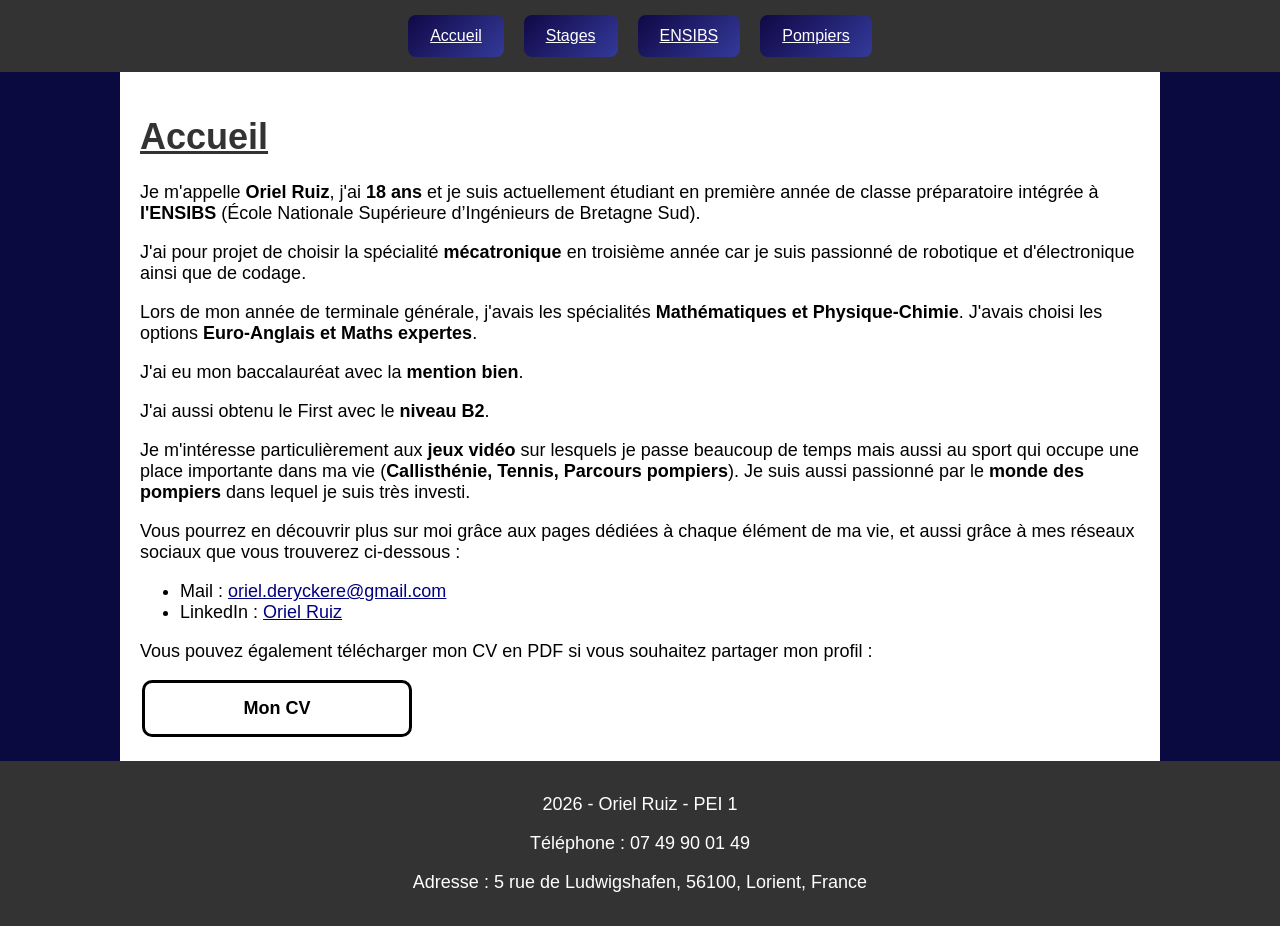
<file: index.html>
<!DOCTYPE html>
<html lang="fr">

<head>
    
    <meta charset="UTF-8">

    
    <meta name="viewport" content="width=device-width, initial-scale=1.0">

    
    <title>Accueil</title>

    
    <link rel="stylesheet" href="style.css">
    
</head>

<body>


    <nav>

        <a href="index.html" class="nav-button">Accueil</a>

        <a href="stages.html" class="nav-button">Stages</a>

        <a href="ensibs.html" class="nav-button">ENSIBS</a>

        <a href="pompiers.html" class="nav-button">Pompiers</a>

    </nav>



    
    <main>

        
        <h1><u>Accueil</u></h1>

        
        <p>
            Je m'appelle <strong>Oriel Ruiz</strong>, j'ai <strong>18 ans</strong> et je suis actuellement
            étudiant en première année de classe préparatoire intégrée à <strong>l'ENSIBS</strong>
            (École Nationale Supérieure d’Ingénieurs de Bretagne Sud).
        </p>

        <p>
            J'ai pour projet de choisir la spécialité <strong>mécatronique</strong> en troisième année
            car je suis passionné de robotique et d'électronique ainsi que de codage.
        </p>

        <p>
            Lors de mon année de terminale générale, j'avais les spécialités 
            <strong>Mathématiques et Physique-Chimie</strong>. J'avais choisi les options <strong>Euro-Anglais
            et Maths expertes</strong>.
        </p>
        <p>
            J'ai eu mon baccalauréat avec la <strong>mention bien</strong>.
        </p>
        <p>   
            J'ai aussi obtenu le First avec le <strong>niveau B2</strong>.
        </p>
        

        <p>
            Je m'intéresse particulièrement aux <strong>jeux vidéo</strong> sur lesquels 
            je passe beaucoup de temps mais aussi au sport qui occupe une place 
            importante dans ma vie (<strong>Callisthénie, Tennis, Parcours pompiers</strong>).
            Je suis aussi passionné par le <strong>monde des pompiers</strong> dans lequel je suis très investi.
        </p>

        <p>
            Vous pourrez en découvrir plus sur moi grâce aux pages dédiées à chaque élément de ma vie,
            et aussi grâce à mes réseaux sociaux que vous trouverez ci-dessous :
        </p>
        
        <ul>
            <div class="sectionleft">
            <li>Mail : <a href="mailto:oriel.deryckere@gmail.com" id="mail" class="button-style" target="blank"> oriel.deryckere@gmail.com </a></li> 
            <li>LinkedIn : <a href="https://www.linkedin.com/in/oriel-ruiz" id="LinkedIn" class="button-style" target="blank">Oriel Ruiz </a></li>
        </ul>

        <p>
            Vous pouvez également télécharger mon CV en PDF si vous souhaitez partager mon profil :
        </p>

        
        <a href="CV Oriel RUIZ.pdf" id ="CV" download> Mon CV </a></li>
        
    </main>

    
    <footer>
        <p>
        2026 - Oriel Ruiz - PEI 1   
        </p>
        <p>
        Téléphone : 07 49 90 01 49 
        </p>
        <p>
        Adresse : 5 rue de Ludwigshafen, 56100, Lorient, France
        </p>
    </footer>

</body>
</html>
</file>
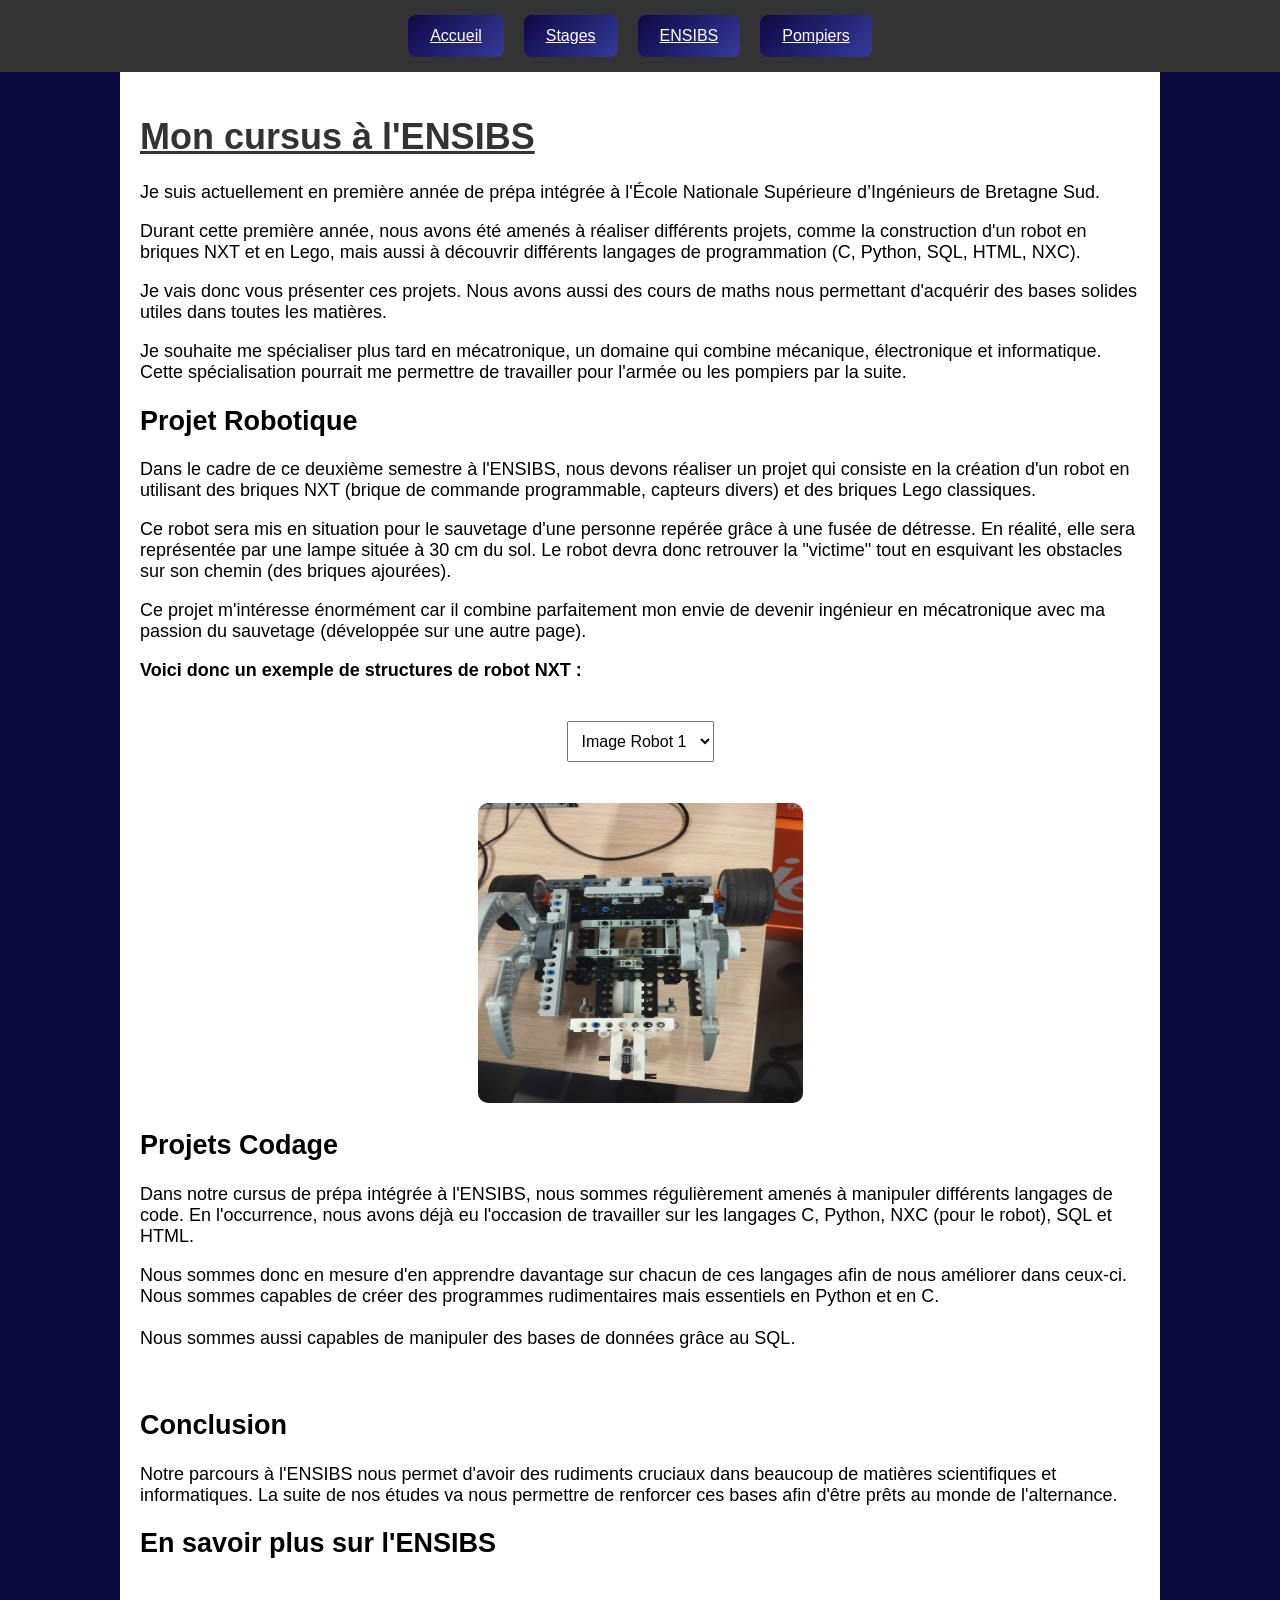
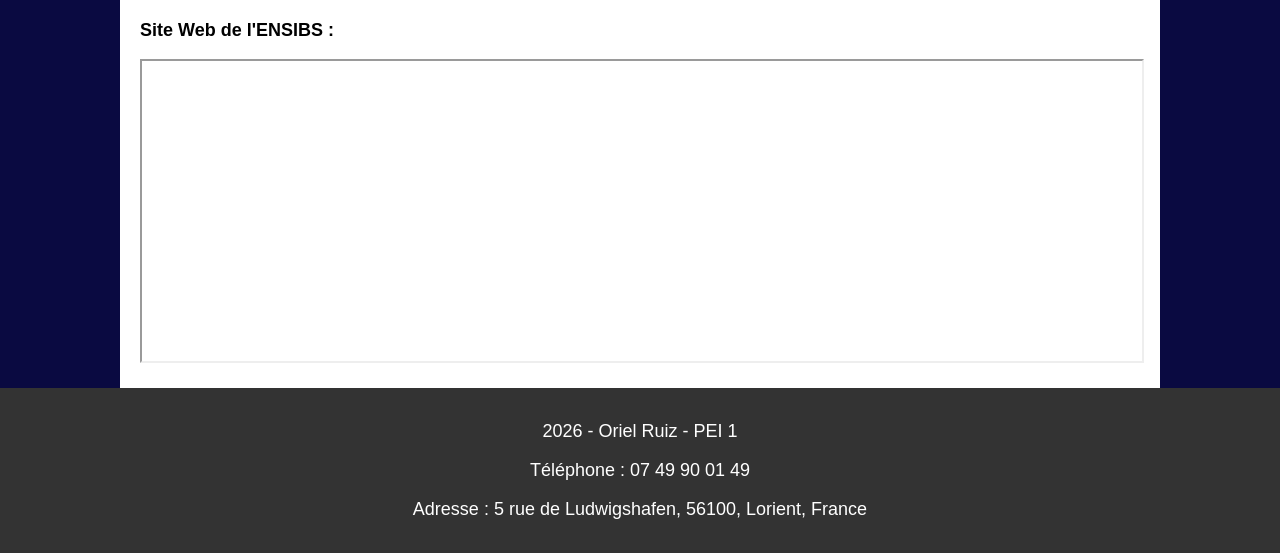
<file: ensibs.html>
<!DOCTYPE html>
<html lang="fr">

<head>
    <meta charset="UTF-8">
    <link rel="stylesheet" href="style.css">
    <script src="ensibs.js" defer></script>

</head>

<body>

    <nav>

        <a href="index.html" class="nav-button">Accueil</a>

        <a href="stages.html" class="nav-button">Stages</a>

        <a href="ensibs.html" class="nav-button">ENSIBS</a>

        <a href="pompiers.html" class="nav-button">Pompiers</a>

    </nav>


    <main>

        <h1><u>Mon cursus à l'ENSIBS</u></h1>

        <p>
        Je suis actuellement en première année de prépa intégrée
        à l'École Nationale Supérieure d’Ingénieurs de Bretagne Sud.
        </p>

        <p>
        Durant cette première année, nous avons été amenés à réaliser différents projets,
        comme la construction d'un robot en briques NXT et en Lego, mais aussi à découvrir
        différents langages de programmation (C, Python, SQL, HTML, NXC).
        </p>
        <p>
        Je vais donc vous 
        présenter ces projets.
        Nous avons aussi des cours de maths nous permettant d'acquérir des bases solides
        utiles dans toutes les matières.
        </p>
        <p>
        Je souhaite me spécialiser plus tard en mécatronique,
        un domaine qui combine mécanique, électronique et informatique.
        Cette spécialisation pourrait me permettre de travailler pour l'armée 
        ou les pompiers par la suite.
        </p>
        
        <h2>Projet Robotique</h2>
        <p>    
        Dans le cadre de ce deuxième semestre à l'ENSIBS, nous devons réaliser un projet 
        qui consiste en la création d'un robot en utilisant des briques NXT (brique de commande 
        programmable, capteurs divers) et des briques Lego classiques.
        </p>
        <p>
        Ce robot sera mis en situation pour le sauvetage d'une personne repérée grâce à une 
        fusée de détresse. En réalité, elle sera représentée par une lampe située à 30 cm du sol.
        Le robot devra donc retrouver la "victime" tout en esquivant les obstacles sur son chemin 
        (des briques ajourées).
        </p>
        <p>
        Ce projet m'intéresse énormément car il combine parfaitement mon envie de devenir ingénieur 
        en mécatronique avec ma passion du sauvetage (développée sur une autre page).
        </p>
        <strong>
        Voici donc un exemple de structures de robot NXT :
        </strong>
        </p>

        <div class="galerie">

            
            <select id="choixImage" onchange="changerImage()">

                <option value="image1robot.jpg">Image Robot 1</option>
                <option value="image2robot.jpg">Image Robot 2</option>
                

            </select>

            
            <br><br>

            <img id="imageAffichee" src="image1robot.jpg" width="400">

        </div>

        <h2>Projets Codage</h2>

        <p>
        Dans notre cursus de prépa intégrée à l'ENSIBS, nous sommes régulièrement amenés
        à manipuler différents langages de code. En l'occurrence, nous avons déjà eu l'occasion
        de travailler sur les langages C, Python, NXC (pour le robot), SQL et HTML.
        </p>

        <p>
        Nous sommes donc en mesure d'en apprendre davantage sur chacun de ces langages afin de
        nous améliorer dans ceux-ci.
        Nous sommes capables de créer des programmes rudimentaires mais essentiels en Python et en C.
        <br>
        <br>
        Nous sommes aussi capables de manipuler des bases de données grâce au SQL.
        </p>
        <br>
        <h2>Conclusion</h2>
        <p>
        Notre parcours à l'ENSIBS nous permet d'avoir des rudiments cruciaux dans beaucoup de matières 
        scientifiques et informatiques. La suite de nos études va nous permettre de renforcer ces bases 
        afin d'être prêts au monde de l'alternance.
        </p>



        <h2>En savoir plus sur l'ENSIBS</h2>
        <br>

        <p>
        <strong>
        Site Web de l'ENSIBS : 
        </strong>
        </p>

        <iframe src="https://www-ensibs.univ-ubs.fr/fr/index.html" height="300px" width="100%" id="Iframe_ensibs"></iframe>
        

    </main>

    <footer>
        <p>
        2026 - Oriel Ruiz - PEI 1   
        </p>
        <p>
        Téléphone : 07 49 90 01 49 
        </p>
        <p>
        Adresse : 5 rue de Ludwigshafen, 56100, Lorient, France
        </p>
    </footer> 

</body>
</html>
</file>
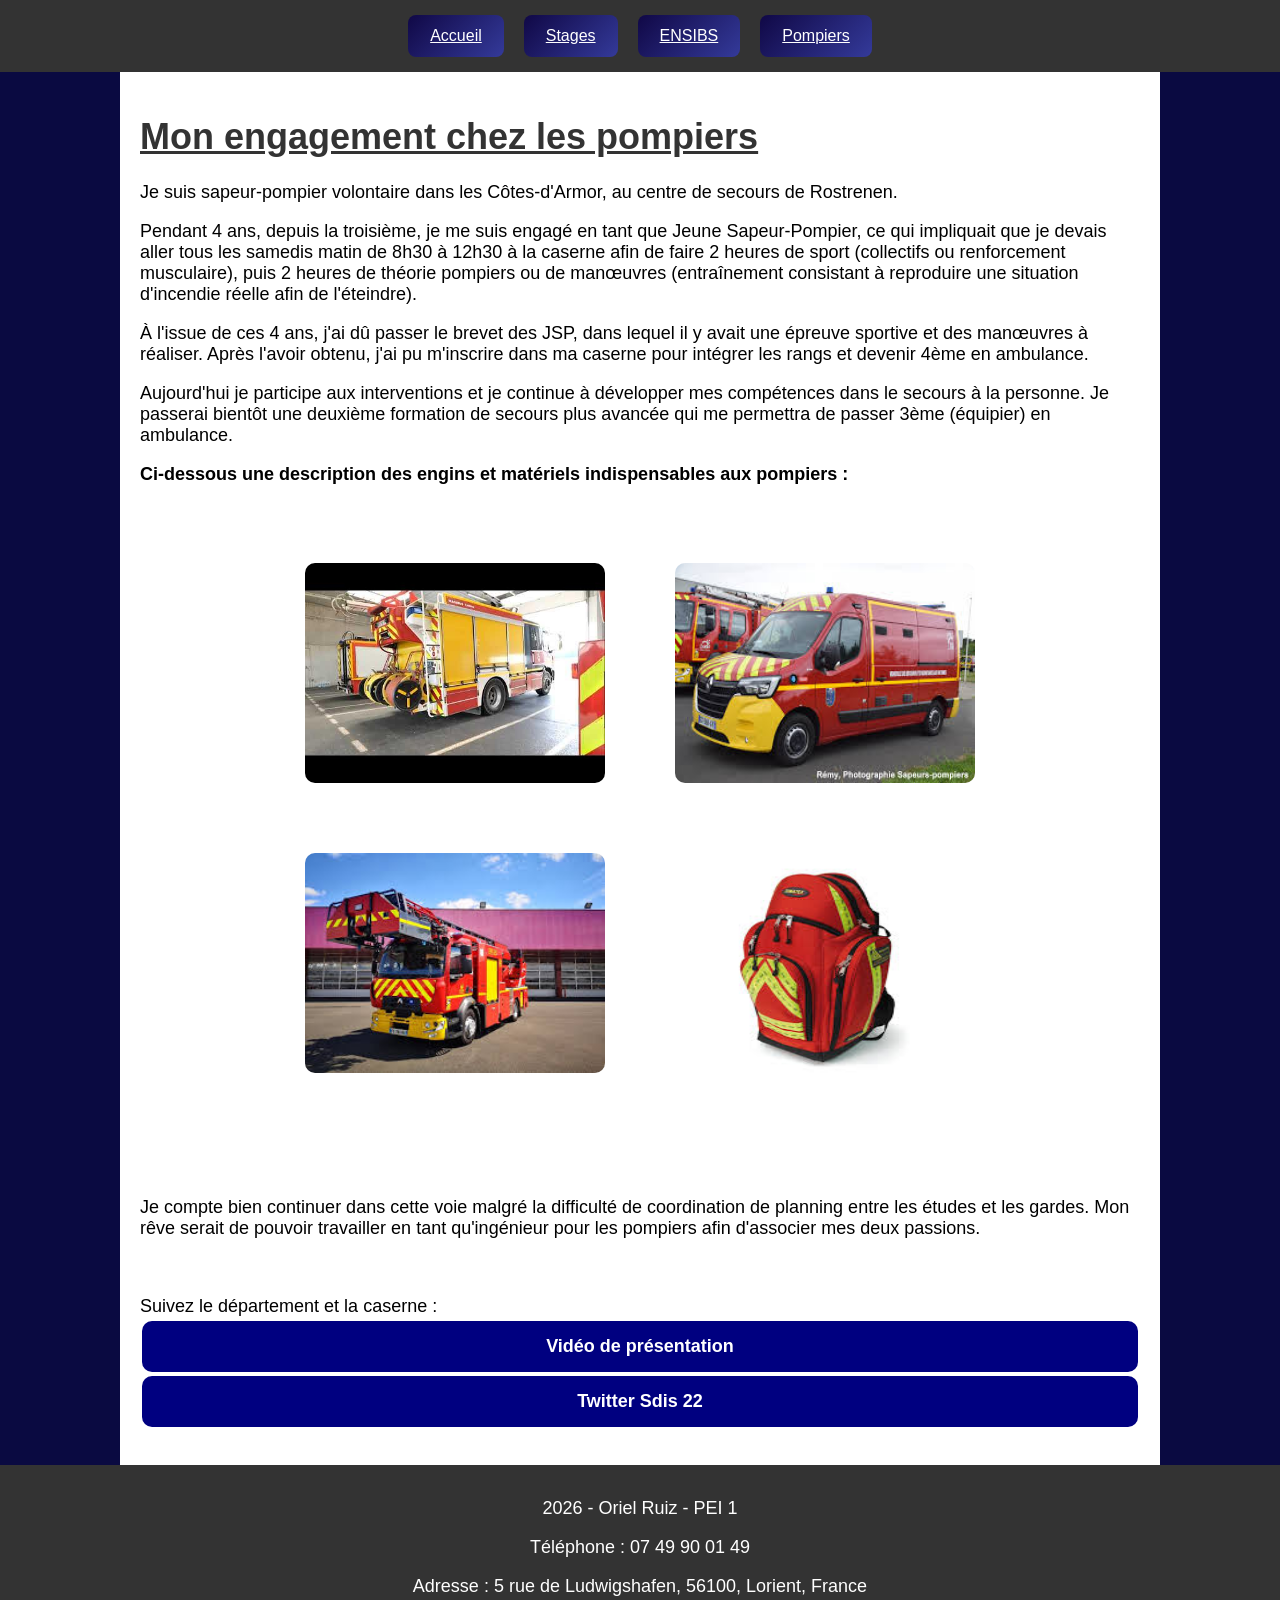
<file: pompiers.html>
<!DOCTYPE html>
<html lang="fr">

<head>
    <meta charset="UTF-8">

    <link rel="stylesheet" href="style.css">

    <script src="pompiers.js" defer></script>

</head>

<body>

        <nav>

        <a href="index.html" class="nav-button">Accueil</a>

        <a href="stages.html" class="nav-button">Stages</a>

        <a href="ensibs.html" class="nav-button">ENSIBS</a>

        <a href="pompiers.html" class="nav-button">Pompiers</a>

    </nav>


    <main>

        <h1><u>Mon engagement chez les pompiers</u></h1>

        <p>
        Je suis sapeur-pompier volontaire dans les Côtes-d'Armor,
        au centre de secours de Rostrenen.
        </p>
        <p>
        Pendant 4 ans, depuis la troisième, je me suis engagé en tant que Jeune Sapeur-Pompier, 
        ce qui impliquait que je devais aller tous les samedis matin de 8h30 à 12h30 à la caserne
        afin de faire 2 heures de sport (collectifs ou renforcement musculaire), puis 2 heures 
        de théorie pompiers ou de manœuvres (entraînement consistant à reproduire une situation 
        d'incendie réelle afin de l'éteindre).
        </p>
        <p>
        À l'issue de ces 4 ans, j'ai dû passer le brevet des JSP, dans lequel il y avait une épreuve 
        sportive et des manœuvres à réaliser. Après l'avoir obtenu, j'ai pu m'inscrire dans ma caserne
        pour intégrer les rangs et devenir 4ème en ambulance. 
        </p>
        <p>
        Aujourd'hui je participe aux interventions et je continue
        à développer mes compétences dans le secours à la personne.
        Je passerai bientôt une deuxième formation de secours plus avancée 
        qui me permettra de passer 3ème (équipier) en ambulance.
        </p>
        <p><strong>
        Ci-dessous une description des engins et matériels indispensables aux pompiers :
        </strong>
        </p>

        <div class="photo-section">

            <div class="photo-container">
                <img src="FPT.jpg">
                <div class="titre">FPT (fourgon pompe tonne)</div>

            </div>

            <div class="photo-container">
                <img src="VSAV.jpg">
                <div class="titre">VSAV (véhicule de secours et d'assistance aux victimes)</div>
            </div>

            <div class="photo-container">
                <img src="EPAS.jpg">
                <div class="titre">EPSA (échelle pivotante semi-automatique)</div>
            </div>

            <div class="photo-container">
                <img src="SAC_PS.jpg">
                <div class="titre">Sac premiers secours</div>
            </div>

        </div>

            <div class="description-section">
                <p id="description-text"></p>
            </div> 
        
        <p>
        Je compte bien continuer dans cette voie malgré 
        la difficulté de coordination de planning entre les études et les gardes.
        Mon rêve serait de pouvoir travailler en tant qu'ingénieur pour les pompiers
        afin d'associer mes deux passions.
        </p>

    
        <div class="sectionleft">
                
                <br>
                <p> Suivez le département et la caserne :
                    <a href="https://youtu.be/Xd_nlS5zfss?si=GoN_IN9betB2CPmR" class="button-style" button id="boutonvideo" target = "blank"></button>Vidéo de présentation</a>
                    <a href="https://x.com/@UDSP22" class="button-style"button id="boutontwitter" target = "blank"></button>Twitter Sdis 22</a>
                </p>

            </div>
            
    </div>
</div>
    

    </main>

    <footer>
        <p>
        2026 - Oriel Ruiz - PEI 1   
        </p>
        <p>
        Téléphone : 07 49 90 01 49 
        </p>
        <p>
        Adresse : 5 rue de Ludwigshafen, 56100, Lorient, France
        </p>
    </footer>


</body>
</html>
</file>
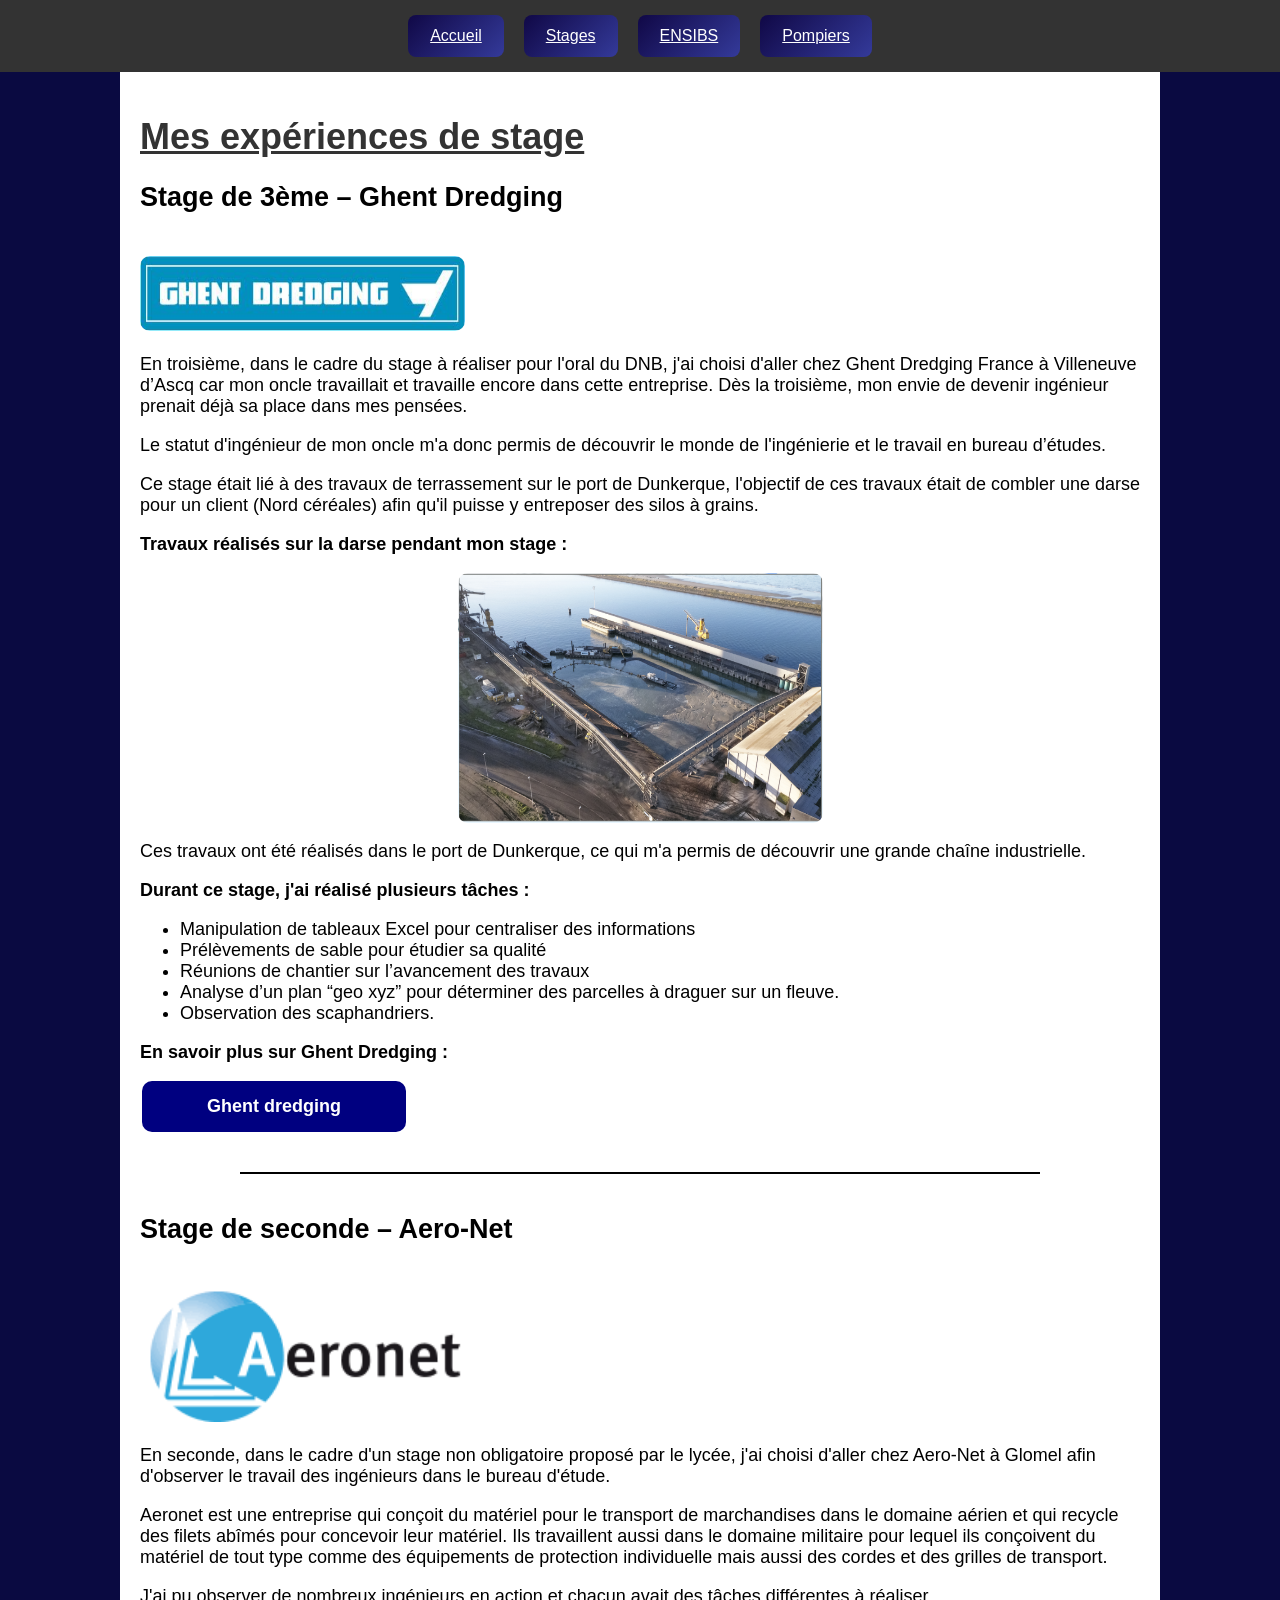
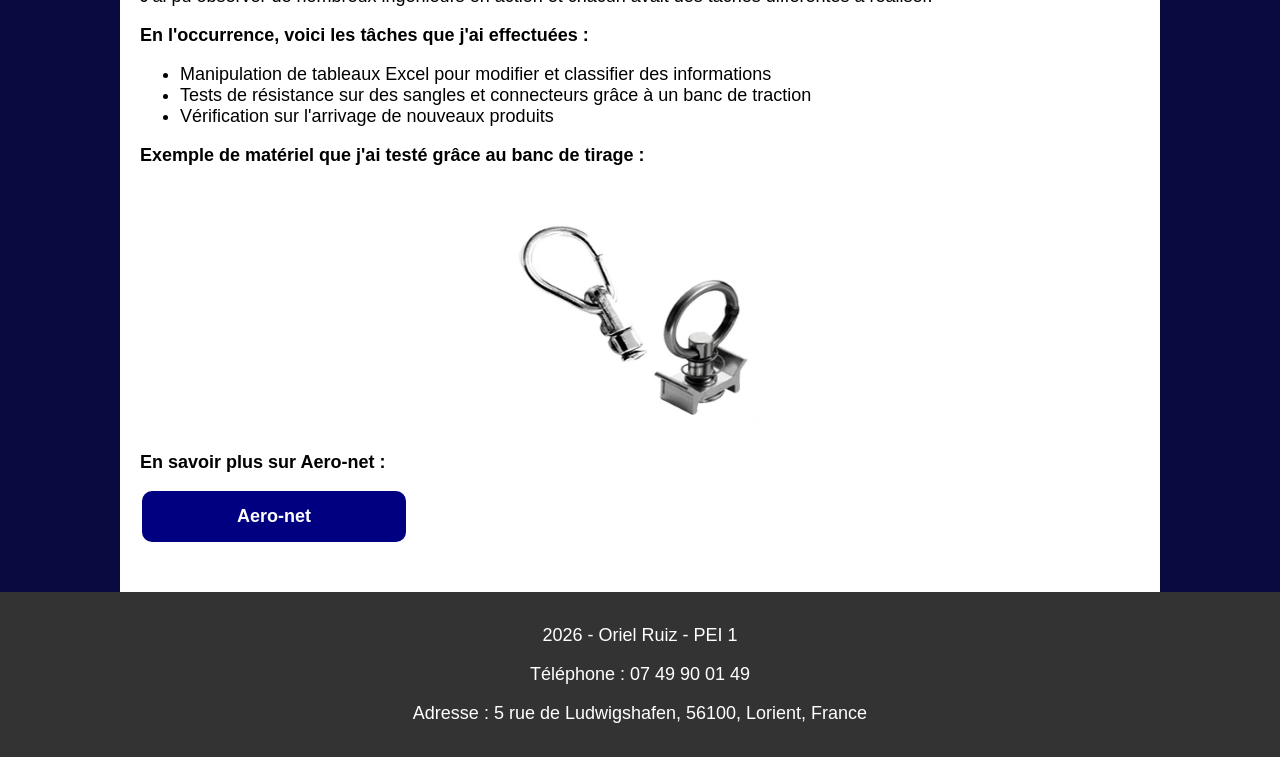
<file: stages.html>
<!DOCTYPE html>
<html lang="fr">

<head>
    <meta charset="UTF-8">
    <title>Mes stages</title>
    <link rel="stylesheet" href="style.css">
</head>

<body>

    <nav>

        <a href="index.html" class="nav-button">Accueil</a>

        <a href="stages.html" class="nav-button">Stages</a>

        <a href="ensibs.html" class="nav-button">ENSIBS</a>

        <a href="pompiers.html" class="nav-button">Pompiers</a>

    </nav>


    <main>

        <h1><u>Mes expériences de stage</u></h1>

        
        <section>

        <h2>Stage de 3ème – Ghent Dredging</h2>
        <img src="ghentlogo.jpg" alt="Logo Ghent Dredging" width="325" height="75">

        <p> 
        En troisième, dans le cadre du stage à réaliser pour l'oral du DNB, 
        j'ai choisi d'aller chez Ghent Dredging France à Villeneuve d’Ascq 
        car mon oncle travaillait et travaille encore dans cette entreprise.
        Dès la troisième, mon envie de devenir ingénieur prenait déjà sa place 
        dans mes pensées.
        </p>
        
        <p>
        Le statut d'ingénieur de mon oncle m'a donc permis de découvrir le monde 
        de l'ingénierie et le travail en bureau d’études. 
        </p>

        <p>
        Ce stage était lié à des travaux de terrassement sur le port de Dunkerque,
        l'objectif de ces travaux était de combler une darse pour un client (Nord céréales) 
        afin qu'il puisse y entreposer des silos à grains.
        </p>
        
        <p>
        <strong>
        Travaux réalisés sur la darse pendant mon stage :
        </strong>
        </p>
        
        <img src="darse.png" id = "darse" alt="Photo des travaux" width="365" height="250">
        
        <p>
        Ces travaux ont été réalisés dans le port de Dunkerque, ce qui m'a permis de découvrir
        une grande chaîne industrielle.
        </p>
        
        <p>
        <strong>
        Durant ce stage, j'ai réalisé plusieurs tâches :
        </strong>
        </p>

        <ul>
        <li>
            Manipulation de tableaux Excel pour centraliser des informations
        </li>
        <li>
            Prélèvements de sable pour étudier sa qualité
        </li>
        <li>
            Réunions de chantier sur l’avancement des travaux
        </li>
        <li>
            Analyse d’un plan “geo xyz” pour déterminer des parcelles à draguer sur un fleuve.
        </li>
        <li>
            Observation des scaphandriers.
        </li>
        </ul>

        <p>
        <strong>
        En savoir plus sur Ghent Dredging :
        </strong>
        </p>

        <a href="https://www.ghentdredging.be/fr" id = "siteghent" class="button-style" target = "blank"> Ghent dredging </a>
        
        

        </section>
        <hr>
        


        <section>

        <h2>Stage de seconde – Aero-Net</h2>
         <img src="aeronet.png" alt="Logo Aeronet" width="335" height="135">

        <p>
        En seconde, dans le cadre d'un stage non obligatoire proposé par le lycée,
        j'ai choisi d'aller chez Aero-Net à Glomel afin d'observer le travail des ingénieurs 
        dans le bureau d'étude.
        </p>
        <p>
        Aeronet est une entreprise qui conçoit du matériel pour le transport de marchandises
        dans le domaine aérien et qui recycle des filets abîmés pour concevoir leur matériel.
        Ils travaillent aussi dans le domaine militaire pour lequel ils conçoivent du matériel
        de tout type comme des équipements de protection individuelle mais aussi des cordes et des 
        grilles de transport.
        </p>

        <p>
        J'ai pu observer de nombreux ingénieurs en action et chacun avait des tâches différentes à réaliser.
        </p>

        <p>
        <strong>
        En l'occurrence, voici les tâches que j'ai effectuées :
        </strong>
        </p>

        <ul>
        <li>
            Manipulation de tableaux Excel pour modifier et classifier des informations
        </li>
        <li>
            Tests de résistance sur des sangles et connecteurs grâce à un banc de traction
        </li>
        <li>
            Vérification sur l'arrivage de nouveaux produits
        </li>
        </ul>
        <p>
        <strong>
        Exemple de matériel que j'ai testé grâce au banc de tirage :
        </strong> 
        </p>

        <img src="mousquet.webp" id = "mousqueton" alt="Photo de connecteurs" width="365" height="250">

        <p>
        <strong>
        En savoir plus sur Aero-net :
        </strong>
        </p>

        <a href="https://www.aero-net.com" id = "siteaero" class="button-style" target = "blank"> Aero-net </a></li>


        </section>

    </main>

    <footer>
        <p>
        2026 - Oriel Ruiz - PEI 1   
        </p>
        <p>
        Téléphone : 07 49 90 01 49 
        </p>
        <p>
        Adresse : 5 rue de Ludwigshafen, 56100, Lorient, France
        </p>
    </footer>

</body>
</html>
</file>
<file: style.css>
/* Style général du site */
body {

    
    font-family: 'Segoe UI', Tahoma, Verdana, sans-serif;

    font-size : 18px;

    
    margin: 0;

    background-color: #0a0a41;
}


nav {

    display: flex;
    justify-content: center;
    gap: 20px;

    background-color: #333;
    padding: 15px;
}



.nav-button {
    background: linear-gradient(135deg, #100846, #343a9a);
    border: none;
    padding: 12px 22px;
    font-size: 16px;
    color: white;
    border-radius: 8px;
    cursor: pointer;
    
}



.nav-button:hover {
    background: linear-gradient(135deg, #7c7c81, #ffffff);
    transform: scale(1.1);
}



.nav-button:active {
    transform: scale(0.95);
}


nav ul {
    list-style: none;
    display: flex;
    justify-content: center;
    margin: 0;
    padding: 0;
}


nav ul li {
    margin: 0 15px;
}


nav ul li a {
    color: white;
    text-decoration: none;
    font-weight: bold;
}


nav ul li a:hover {
    text-decoration: underline;
}


main {
    max-width: 1000px;
    margin: auto;
    padding: 20px;
    background: white;
}


h1 {
    color: #333;
}


section {
    margin-bottom: 30px;
}


footer {
    text-align: center;
    padding: 15px;
    background: #333;
    color: white;
}
/* Style général du site */


/* Page index */
#CV{   
    background-color: white;
    border-radius: 10px;
    border: solid, 3px, black;
    color:black;
    padding:15px 32px;
    text-align:center;
    text-decoration: none;
    display: block;
    font-size:18px;
    margin:4px 2px;
    cursor:pointer;
    font-weight:bold;
    width: 20%;
}

#mail,#LinkedIn{
    color : navy;
}
/* Page index */




/* Page pompiers */
.photo-section {
    display: flex;
    justify-content:center;
    gap:70px;
    padding:40px;
    flex-wrap: wrap; 
}
.photo-container {
    width: 300px;
    height:220px;
}
.photo-container img {
    width: 100%;
    height: 100%;
}
.photo-container .titre{
    background: navy;
    color: white;
    width:100%;
    text-align:center;
    padding:10px;
    opacity:0;
    font-size:16px;
}
.photo-container:hover .titre{
    opacity: 1;
}
.description-section {
    margin-top: 30px;
    padding: 20px;
    text-align: center;
    font-size:16px;
    background-color: white;
    border-radius: 12px;
    max-width:800px;
    margin-left:auto;
    margin-right:auto;
    color: black;
}
  #boutonvideo,#boutontwitter{
    background-color: navy;
    border-radius: 10px;
    color:white;
    padding:15px 32px;
    text-align:center;
    text-decoration: none;
    display: block;
    font-size:18px;
    margin:4px 2px;
    cursor:pointer;
    font-weight:bold;
}
    #boutonvideo:hover {
    background: linear-gradient(135deg, #7c7c81, #ffffff);
    }    
    #boutontwitter:hover {
    background: linear-gradient(135deg, #7c7c81, #ffffff);
}

/* Page pompiers */


/* Page stages */
#darse,#mousqueton{
    display : block;
    margin : auto ;
}

#siteghent,#siteaero{
    
    background-color: navy;
    border-radius: 10px;
    color:white;
    padding:15px 32px;
    text-align:center;
    text-decoration: none;
    display: block;
    font-size:18px;
    margin:4px 2px;
    cursor:pointer;
    font-weight:bold;
    width: 20%;
}
#siteghent:hover {
    background: linear-gradient(135deg, #7c7c81, #ffffff);
    
}
#siteaero:hover {
    background: linear-gradient(135deg, #7c7c81, #ffffff);
    
}

hr {
    border: none;
    height: 2px;
    background-color: black;
    width: 80%;
    margin: 40px auto;
}
    
/* Page stages */


/* Page ENSIBS */
.galerie {

    text-align: center;

    margin-top: 40px;

}

select {

    padding: 10px;

    font-size: 16px;

}

img {

    border-radius: 10px;

    margin-top: 20px;

}

#imagesrobot {

    display: flex;

    justify-content: center;

    gap: 20px;

}

#imageAffichee {
    width: 325px;
    height: 300px;
}
/* Page ENSIBS */
</file>
